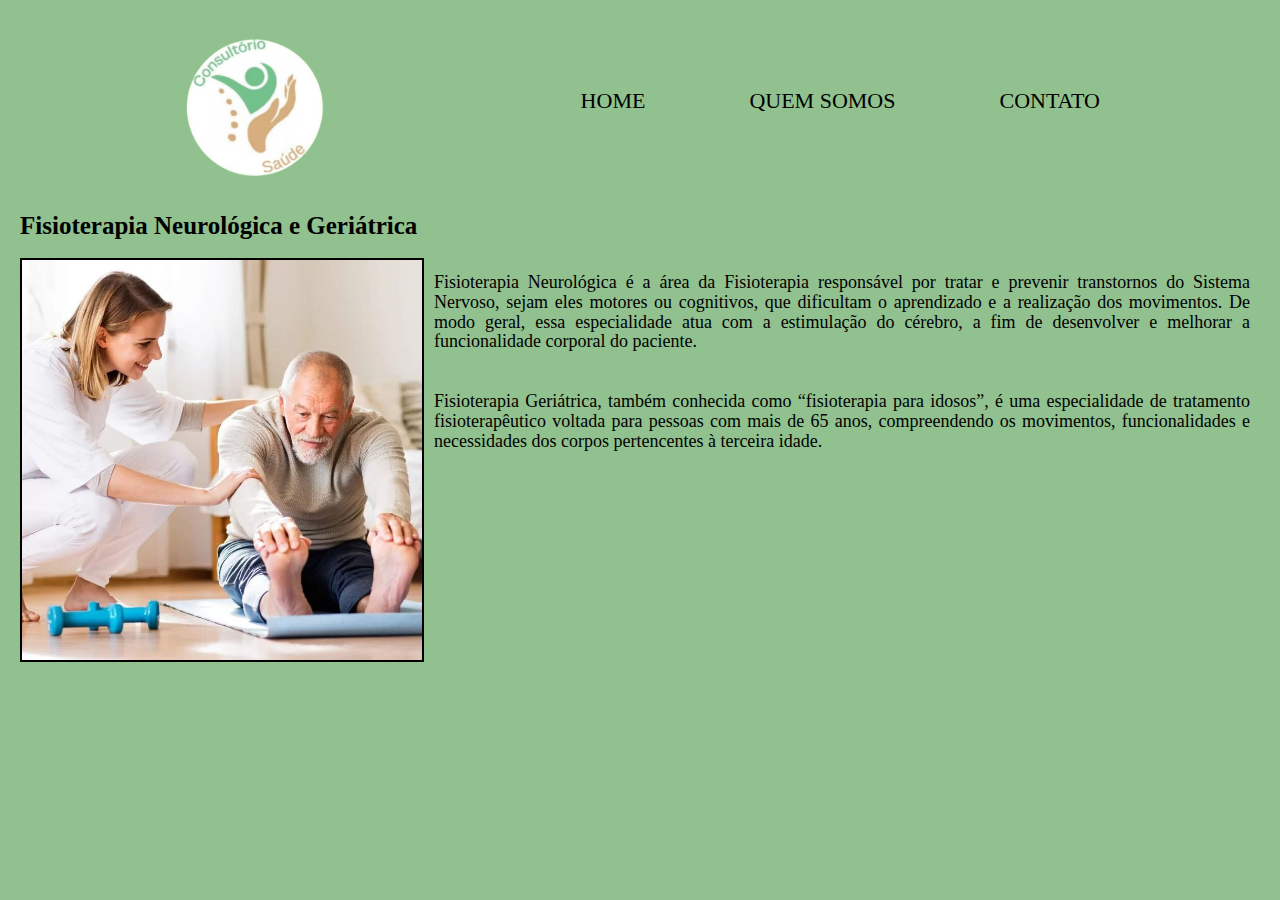
<file: index.html>
<!DOCTYPE html>
<html lang="pt-br">
<head>
    <meta charset="UTF-8">
    <meta http-equiv="X-UA-Compatible" content="IE=edge">
    <meta name="viewport" content="width=device-width, initial-scale=1.0">
    <title>Inicio</title>

    <link rel="stylesheet" href="reset.css">
	<link rel="stylesheet" href="style.css">
</head>
<body>
    <header>
        <div class="class menu-principal">
            <h1><img src="img/logo-remove.png" alt="Logo do Consultorio" class="logo-principal"></h1>
            <nav>
                <ul class="link-principal">
                    <li><a href="#"></a>Home</li>
                    <li><a href="#"></a>Quem Somos</li>
                    <li><a href="#"></a>Contato</li>
                </ul>
            </nav>
        </div>
    </header>

    <main>
        <section>
            <h2 class="titulo-fisoterapia">Fisioterapia Neurológica e Geriátrica</h2>
            <div class="servico-fisioterapia">
                <img class="imagem-fisioterapia" src="img/imagem-fisioterapia.png" alt="Fisioterapia Neurológica e Geriátrica">
                <h3 class="texto-fisioterapia">
                    <p class="paragrafo-um">Fisioterapia Neurológica é a área da Fisioterapia responsável por tratar e prevenir transtornos do Sistema Nervoso, sejam eles motores ou cognitivos, que dificultam o aprendizado e a realização dos movimentos. De modo geral, essa especialidade atua com a estimulação do cérebro, a fim de desenvolver e melhorar a funcionalidade corporal do paciente.</p>
                    <p class="paragrafo-dois">Fisioterapia Geriátrica, também conhecida como “fisioterapia para idosos”, é uma especialidade de tratamento fisioterapêutico voltada para pessoas com mais de 65 anos, compreendendo os movimentos, funcionalidades e necessidades dos corpos pertencentes à terceira idade.</p>
                </h3>
            </div>
        </section>
    </main>
    
</body>
</html>
</file>
<file: style.css>
body {
    background-color: #91c18f;
    padding: 10px 0;
}

.menu-principal {
    position: relative;
	width: 940px;
	margin: 0 auto;
}

.logo-principal {
    height: 200px;    
}


.link-principal {
    position: absolute;
	top: 80px;
	right: 10px;
}

nav li {
	display: inline; 
	margin: 0 0 0 100px;
    text-transform: uppercase;
    font-size: 22px;
}

.servico-fisioterapia {
    padding: 20px;
    display: flex;
}

.imagem-fisioterapia {
    width: 400px;
    height: 400px;
    border: solid 2px;
    text-shadow: white 0px 0px 2px;
}

.titulo-fisoterapia {
    padding-left: 20px;
    font-size: 25px;
    font-weight: 700;
}

.texto-fisioterapia {
    margin: 10px;
    margin-top: 15px;
    font-size: 18px;
    font-weight: 400;
    text-align: justify;
    line-height: 110%;  
}

.paragrafo-dois {
    margin-top: 40px;
}
</file>
